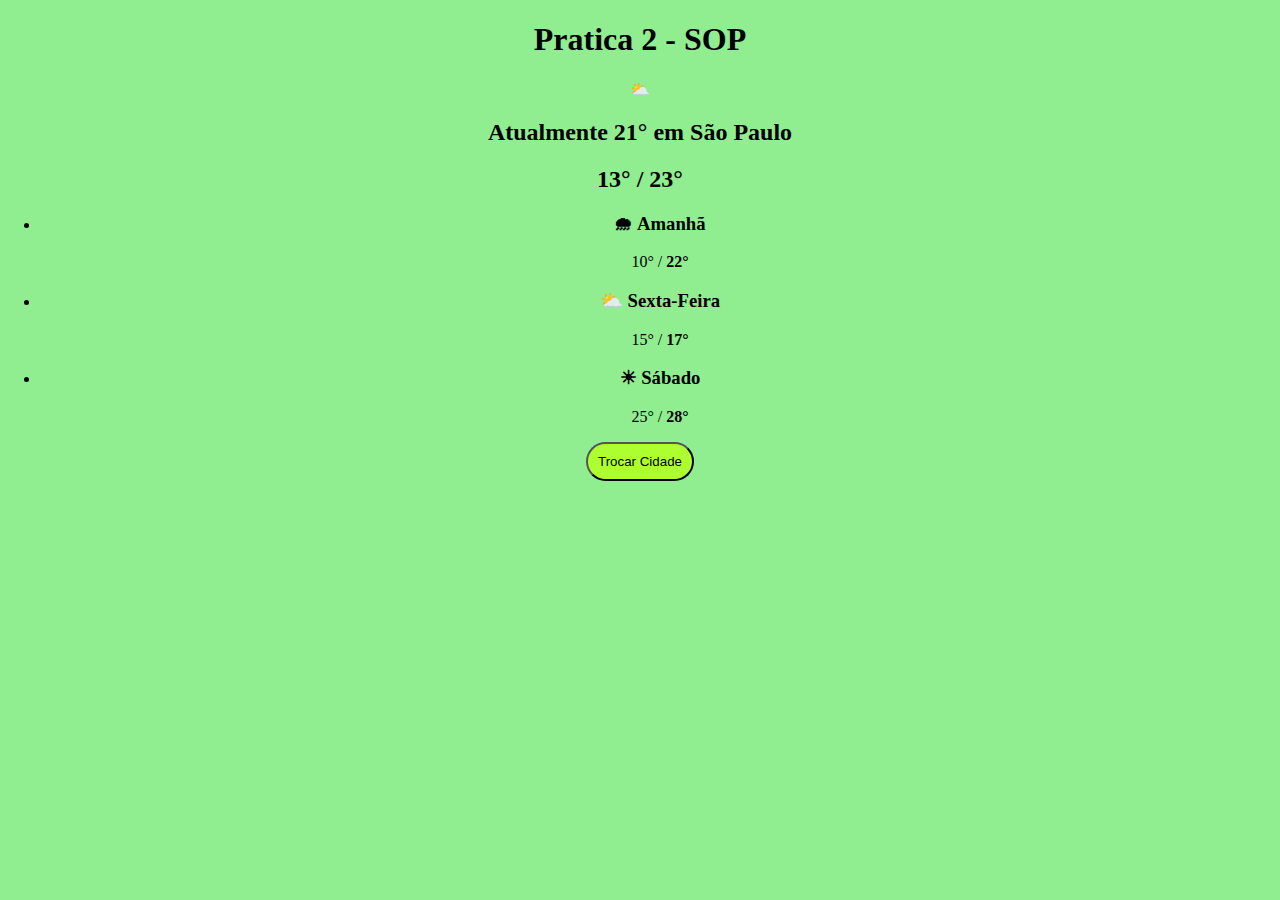
<file: index.html>
<!DOCTYPE html>
<html lang="en">
<head>
    <meta charset="UTF-8">
    <meta name="viewport" content="width=device-width, initial-scale=1.0">
    <title>SOP_atv2_Jgrp8</title>
    <link rel="stylesheet" href="style.css">
</head>
<body>
    <h1>Pratica 2 - SOP</h1>
    &#x26c5
    <h2>Atualmente 21° em São Paulo</h2>
    <h2>13° / 23°</h2>
    <ul>
        <li><h3>&#x1f327 Amanhã</h3></li>
        10° / <strong>22°</strong>

        <li><h3>&#x26c5 Sexta-Feira</h3></li>
        15° / <strong>17°</strong>

        <li><h3>&#9728 Sábado</h3></li>
        25° / <strong>28°</strong>
    </ul>

    <a href="novacidade.html"><button>Trocar Cidade</button></a> 
</body>
</html>
</file>
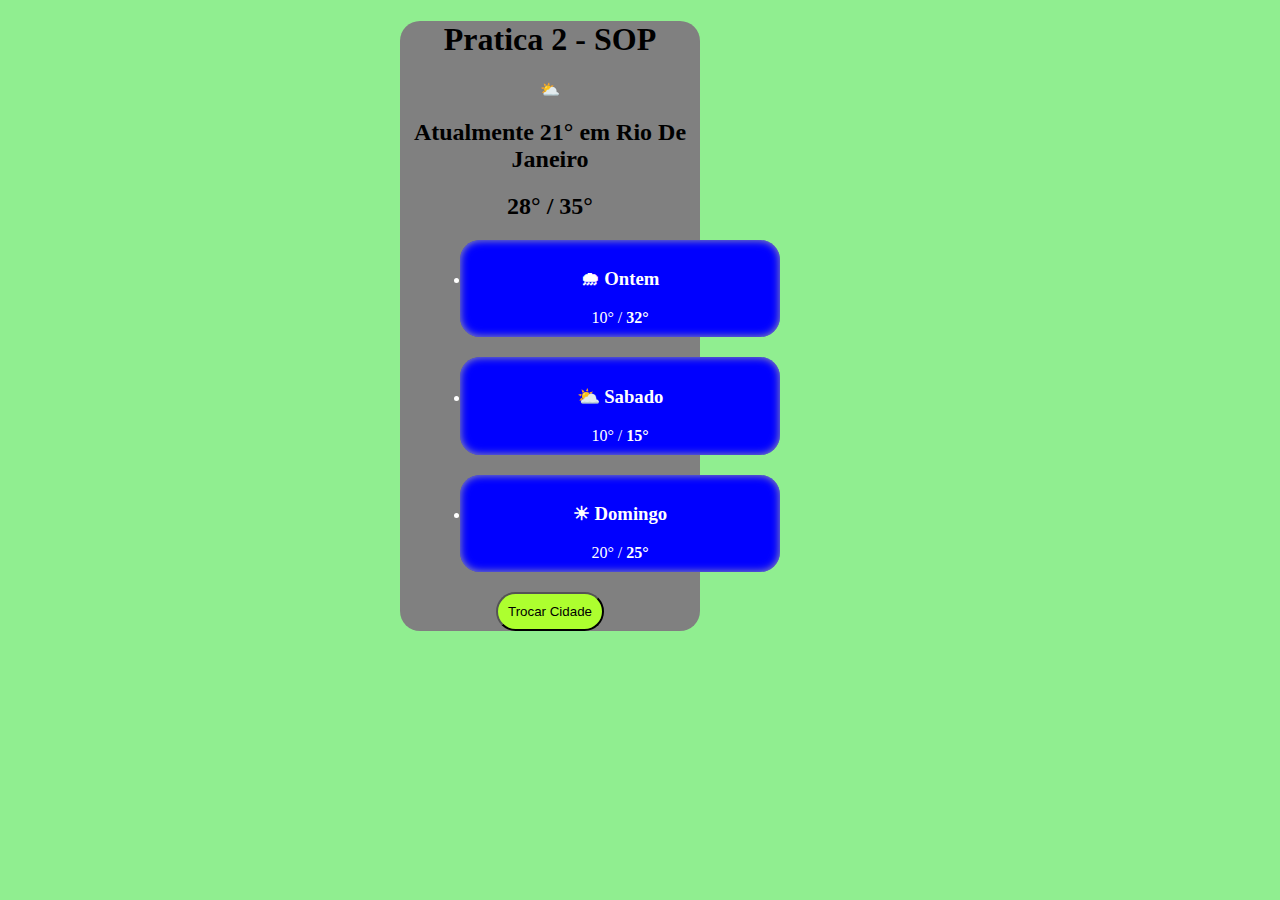
<file: novacidade.html>
<!DOCTYPE html>
<html lang="en">
<head>
    <meta charset="UTF-8">
    <meta name="viewport" content="width=device-width, initial-scale=1.0">
    <title>SOP_atv2_Jgrp8</title>
    <link rel="stylesheet" href="style.css">
</head>
<body>
    <section>
        <h1>Pratica 2 - SOP</h1>
        &#x26c5
        <h2>Atualmente 21° em Rio De Janeiro</h2>
        <h2>28° / 35°</h2>
        <ul>
            <div>
                <li><h3>&#x1f327 Ontem</h3></li>
                10° / <strong>32°</strong>
            </div>
            <div>
                <li><h3>&#x26c5 Sabado</h3></li>
                10° / <strong>15°</strong>
            </div>
            <div>
                <li><h3>&#9728 Domingo</h3></li>
                20° / <strong>25°</strong>
            </div>
        </ul>
        <a href="index.html"><button>Trocar Cidade</button></a> 
    </section>
</body>
</html>
</file>
<file: style.css>
body{
    align-items: center;
    text-align: center;
    margin: auto;
    background-color: lightgreen;
}
div{
    background-color: blue;
    text-align: center;
    box-shadow: inset  0 0 8px rgb(165, 164, 164);
    border: 200px;
    width: 300px;
    border-color: transparent;
    color: white; 
    border-radius: 20px;
    padding: 10px;
    margin: 20px;
}
button{
    box-shadow: 20px;
    background-color: greenyellow;
    border-radius: 20px;
    padding: 10px;
}
section{
    background-color:gray;
    text-align: center;
    border-radius: 20px;
    width: 300px;
    border-color: black;
    margin-left: 400px;
}
</file>
